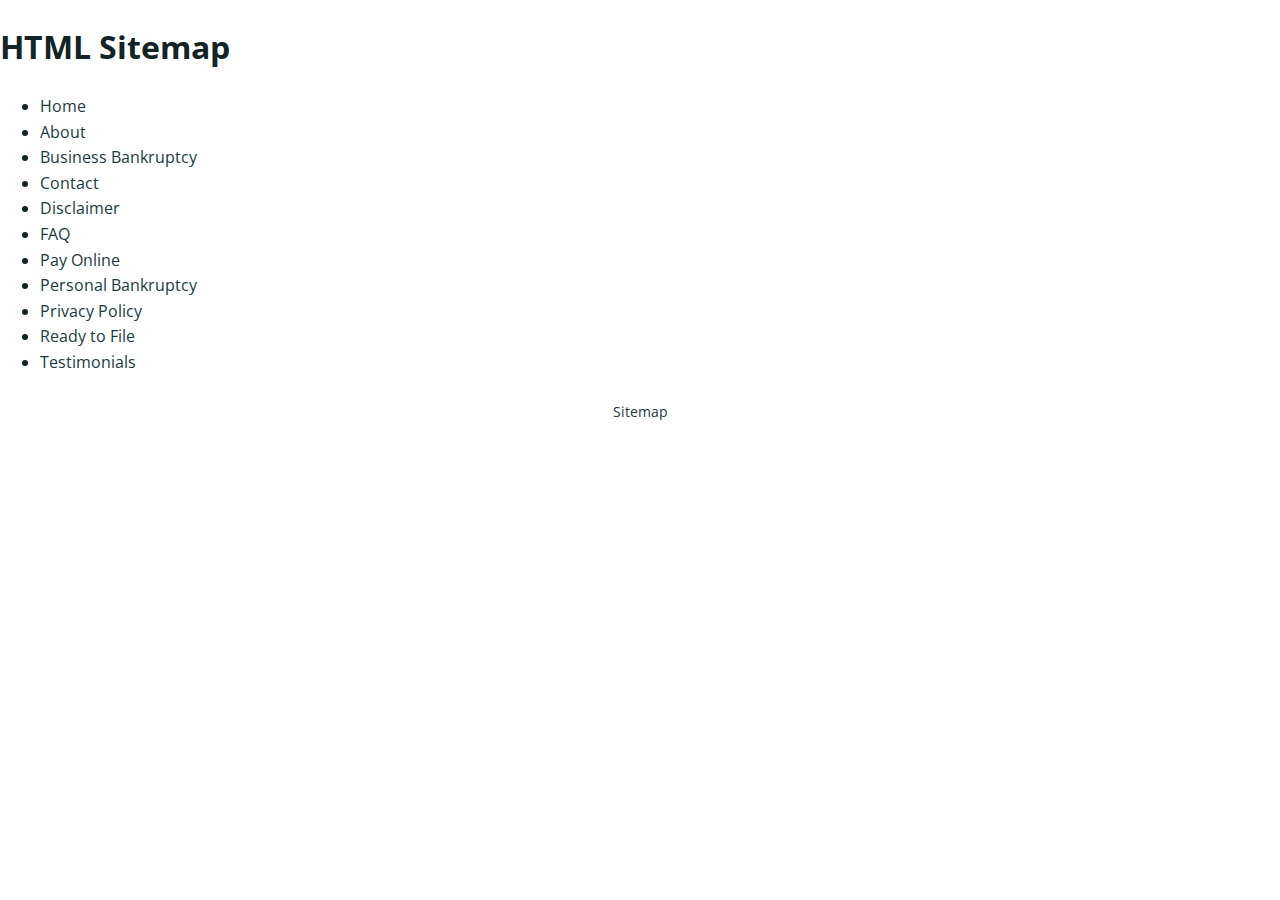
<file: sitemap.html>
<!DOCTYPE html>
<html lang="en">
<head>
  <meta charset="UTF-8" />
  <meta name="viewport" content="width=device-width, initial-scale=1.0" />
<!-- SNIPPET:FAVICONS:BEGIN -->
<link href="https://vibankruptcy.com/cdn-cgi/imagedelivery/MqlML99ManDWvfuYMb9PmQ/b0e1c617-ab4f-4cec-fcd3-069434816600/public" rel="icon" sizes="48x48" type="image/png">
<link href="https://vibankruptcy.com/cdn-cgi/imagedelivery/MqlML99ManDWvfuYMb9PmQ/b0e1c617-ab4f-4cec-fcd3-069434816600/public" rel="icon" sizes="192x192" type="image/png">
<link href="https://vibankruptcy.com/cdn-cgi/imagedelivery/MqlML99ManDWvfuYMb9PmQ/b0e1c617-ab4f-4cec-fcd3-069434816600/public" rel="icon" sizes="512x512" type="image/png">
<link href="https://vibankruptcy.com/cdn-cgi/imagedelivery/MqlML99ManDWvfuYMb9PmQ/b0e1c617-ab4f-4cec-fcd3-069434816600/public" rel="apple-touch-icon" sizes="180x180">
<!-- SNIPPET:FAVICONS:END -->
  <link rel="manifest" href="/site.webmanifest" />
  <meta property="og:image" content="https://vibankruptcy.com/cdn-cgi/imagedelivery/MqlML99ManDWvfuYMb9PmQ/992c7107-c08c-4063-70b0-7d8090b0d200/public" />
  <meta name="twitter:card" content="summary_large_image" />
  <meta name="twitter:image" content="https://vibankruptcy.com/cdn-cgi/imagedelivery/MqlML99ManDWvfuYMb9PmQ/c6c2ae93-3a0f-448b-4031-83f8886ca400/public" />
  <link rel="preconnect" href="https://vibankruptcy.com" crossorigin>
  <title>HTML Sitemap</title>
  <link rel="preconnect" href="https://fonts.googleapis.com" />
  <link rel="preconnect" href="https://fonts.gstatic.com" crossorigin />
  <link href="https://fonts.googleapis.com/css2?family=Merriweather:wght@300;400;700&family=Open+Sans:wght@300;400;600;700&display=swap" rel="stylesheet" />
  <link rel="stylesheet" href="styles.css" />
</head>
<body>
  <main>
    <h1>HTML Sitemap</h1>
    <ul>
      <li><a href="/">Home</a></li>
      <li><a href="/about.html">About</a></li>
      <li><a href="/business-bankruptcy.html">Business Bankruptcy</a></li>
      <li><a href="/contact.html">Contact</a></li>
      <li><a href="/disclaimer.html">Disclaimer</a></li>
      <li><a href="/faq.html">FAQ</a></li>
      <li><a href="/pay-online.html">Pay Online</a></li>
      <li><a href="/personal-bankruptcy.html">Personal Bankruptcy</a></li>
      <li><a href="/privacy-policy.html">Privacy Policy</a></li>
      <li><a href="/ready-to-file.html">Ready to File</a></li>
      <li><a href="/testimonials.html">Testimonials</a></li>
    </ul>
  </main>
  <!-- SNIPPET:FOOTER-SITEMAP:BEGIN -->
  <div style="text-align:center;font-size:0.9rem;margin:24px 0;">
    <a href="/sitemap.html">Sitemap</a>
  </div>
  <!-- SNIPPET:FOOTER-SITEMAP:END -->
</body>
</html>
</file>
<file: styles.css>
:root {
  --vi-1: #1b3940; /* Deep Teal */
  --vi-2: #132326; /* Midnight */
  --vi-3: #59453e; /* Brown‑Gray */
  --vi-4: #a68d85; /* Taupe */
  --vi-5: #d9c6bf; /* Shell */
  --vi-gold: #bd9e07; /* accent line */
  --vi-nav: #1c1f19; /* navigation bar */
  --vi-gray: #f4f4f4; /* utility gray */
}

body {
  margin: 0;
  font-family: "Open Sans", Arial, sans-serif;
  color: var(--vi-2);
  line-height: 1.6;
  background: #fff;
}

a {
  color: var(--vi-1);
  text-decoration: none;
}

a:hover {
  text-decoration: underline;
  color: var(--vi-2);
}

/* Background helpers */
.bg-white {
  background: #fff;
  color: var(--vi-2);
}
.bg-gray {
  background: var(--vi-gray);
  color: var(--vi-2);
}
.bg-midnight {
  background: var(--vi-2);
  color: #fff;
}

.bg-midnight a {
  color: #fff;
  text-decoration: underline;
}

.bg-midnight a:hover {
  color: var(--vi-5);
}

.section-title {
  font-family: "Merriweather", serif;
  font-size: 2rem;
  font-weight: 400;
  color: var(--vi-5);
  text-align: center;
  margin: 0 0 0.5rem;
}

.section-subtitle {
  font-size: 1.125rem;
  color: #fff;
  text-align: center;
  max-width: 700px;
  margin: 0 auto 2rem;
}

.intro-text {
  text-align: center;
  max-width: 700px;
  margin: 0 auto 2rem;
  padding: 0 1rem;
}

.intro-text h2 {
  margin-bottom: 0.5rem;
}

.intro-text p {
  margin: 0;
}

.form-group {
  margin-bottom: 0.75rem;
}

.form-submit {
  display: block;
  width: 100%;
  margin-top: 1rem;
}

.confidential-note {
  display: block;
  margin-top: 0.5rem;
  color: var(--vi-5);
  font-size: 0.875rem;
}

.map {
  margin-top: 1rem;
}
.map iframe {
  width: 100%;
  border: 0;
  height: 250px;
  border-radius: 4px;
}

/* Header */
.site-header {
  background: var(--vi-nav);
  color: #fff;
  display: flex;
  align-items: center;
  justify-content: space-between;
  padding: 0.75rem 1.25rem;
  border-bottom: 1px solid var(--vi-gold);
  box-shadow: 0 0 5px rgba(0, 0, 0, 0.1);
  max-width: 1200px;
  margin: 0 auto;
}
.site-header nav a {
  color: #fff;
  text-decoration: none;
  margin-left: 1rem;
  font-weight: 600;
  font-family: "Open Sans", Arial, sans-serif;
}
.site-header nav a:hover {
  text-decoration: underline;
}
.site-header nav .dropdown {
  position: relative;
  display: inline-block;
}
.site-header nav .dropdown-content {
  display: none;
  position: absolute;
  background: var(--vi-nav);
  padding: 0.5rem 0;
  min-width: 200px;
  z-index: 1;
}
.site-header nav .dropdown-content a {
  color: #fff;
  text-decoration: none;
  display: block;
  margin: 0;
  padding: 0.5rem 1rem;
}
.site-header nav .dropdown:hover .dropdown-content {
  display: block;
}
.logo-link img {
  height: 48px;
  width: auto;
}

/* Hero */
.hero {
  position: relative;
  height: 60vh;
  min-height: 420px;
  background: url("https://imagedelivery.net/MqlML99ManDWvfuYMb9PmQ/7281805b-ff6f-4d66-ade8-d8c4bcc2d500/public")
    center/cover no-repeat;
  display: flex;
  align-items: center;
  padding: 0 1.25rem;
}
.hero h1 {
  font-family: "Merriweather", serif;
  font-size: clamp(1.75rem, 4vw + 0.5rem, 3rem);
  font-weight: 400;
  color: #c8b27f;
  margin: 0;
  text-transform: uppercase;
  line-height: 1.2;
}

.hero-content {
  max-width: 700px;
  margin: 0 auto;
  text-align: center;
}

.hero-content p {
  margin-top: 0.5rem;
  font-size: 1.125rem;
  color: #fff;
}

.hero-about {
  background: var(--vi-1);
}
.hero-personal {
  background: var(--vi-2);
}
.hero-business {
  background: var(--vi-3);
}
.hero-testimonials {
  background: var(--vi-1);
}
.hero-faq {
  background: var(--vi-2);
}
.hero-contact {
  background: var(--vi-3);
}
.hero-pay {
  background: var(--vi-1);
}
.hero-ready {
  background: var(--vi-2);
}

.hero.hero-about,
.hero.hero-personal,
.hero.hero-business,
.hero.hero-testimonials,
.hero.hero-faq,
.hero.hero-contact,
.hero.hero-pay,
.hero.hero-ready {
  height: 45vh;
  min-height: 300px;
}

/* Section base */
section {
  padding: 4rem 2rem;
}

section > * {
  max-width: 1200px;
  margin-left: auto;
  margin-right: auto;
}

.hero {
  padding: 0 1.25rem;
}

h2 {
  font-family: "Merriweather", serif;
  font-weight: 700;
  margin-top: 0;
  font-size: 2rem;
  color: var(--vi-1);
  text-align: center;
}

/* About */
.about-wrapper {
  display: flex;
  flex-direction: column;
  align-items: center;
  gap: 1.5rem;
  max-width: 1000px;
  margin: 0 auto;
}
.about-wrapper img {
  width: 100%;
  max-width: 320px;
  border-radius: 8px;
}
.about-text {
  text-align: center;
}
.about-heading {
  font-family: "Merriweather", serif;
  font-size: 1.5rem;
  color: var(--vi-1);
  margin-top: 0;
}
@media (min-width: 768px) {
  .about-wrapper {
    flex-direction: row;
    align-items: flex-start;
    text-align: left;
  }
  .about-text {
    text-align: left;
  }
}

.services {
  display: grid;
  gap: 2rem;
  max-width: 1100px;
  margin: 0 auto;
  grid-template-columns: repeat(auto-fit, minmax(280px, 1fr));
}
.service-card {
  background: #fff;
  padding: 1.5rem;
  border-radius: 6px;
  box-shadow: 0 2px 6px rgba(0, 0, 0, 0.05);
  color: var(--vi-2);
}
.service-card h3 {
  margin-top: 0;
  font-family: "Merriweather", serif;
  font-size: 1.25rem;
  color: var(--vi-1);
}

.why-list {
  list-style: none;
  padding: 0;
  margin: 0 auto;
  max-width: 600px;
  color: var(--vi-2);
}
.why-list li {
  margin-bottom: 0.75rem;
  padding-left: 1.5rem;
  position: relative;
}
.why-list li:before {
  content: "✔";
  position: absolute;
  left: 0;
  color: var(--vi-gold);
}

/* About */
.about-wrapper {
  display: flex;
  flex-direction: column;
  align-items: center;
  gap: 2rem;
  max-width: 900px;
  margin: 0 auto;
}
.about-photo {
  width: 100%;
  max-width: 240px;
  border-radius: 6px;
}
.about-text {
  text-align: left;
}
.about-heading {
  font-family: "Merriweather", serif;
  font-size: 1.5rem;
  color: var(--vi-1);
  margin-top: 0;
}
@media (min-width: 768px) {
  .about-wrapper {
    flex-direction: row;
    align-items: flex-start;
  }
  .about-text {
    flex: 1;
  }
}

/* Testimonials */
.testimonials {
  max-width: 900px;
  margin: 0 auto;
  display: grid;
  gap: 1.5rem;
}
.more-link {
  text-align: center;
  grid-column: 1 / -1;
}
.more-link a {
  color: var(--vi-1);
  text-decoration: underline;
}
blockquote {
  position: relative;
  margin: 0;
  padding: 1.5rem 1.75rem 1.5rem 3rem;
  background: var(--vi-1);
  border-left: 4px solid var(--vi-gold);
  font-style: italic;
  color: #fff;
  border-radius: 4px;
  box-shadow: 0 2px 4px rgba(0, 0, 0, 0.1);
}
blockquote::before {
  content: "\201C";
  position: absolute;
  left: 1rem;
  top: 0.5rem;
  font-size: 2rem;
  color: var(--vi-gold);
  font-family: "Merriweather", serif;
}
blockquote cite {
  display: block;
  margin-top: 0.75rem;
  font-style: normal;
  font-weight: 600;
  color: var(--vi-5);
}

/* CTA */
.cta {
  text-align: center;
}
.btn {
  display: inline-block;
  background: var(--vi-1);
  color: #fff;
  padding: 0.75rem 1.5rem;
  border-radius: 4px;
  text-decoration: none;
  font-weight: 600;
  margin-top: 1rem;
  border: none;
  cursor: pointer;
}

.btn:hover {
  background: var(--vi-2);
}

#menu-toggle {
  display: none;
}

/* Pay Online link adjustments */
.header-pay-link {
  margin-left: 1rem;
  margin-top: 0;
  padding: 0.5rem 1rem;
}

/* Contact */
.contact-grid {
  display: grid;
  gap: 2rem;
  max-width: 1000px;
  margin: 0 auto;
  grid-template-columns: repeat(auto-fit, minmax(260px, 1fr));
}
.contact-grid label {
  display: block;
  margin-bottom: 0.25rem;
  font-weight: 600;
}
.contact-grid input,
.contact-grid textarea {
  width: 100%;
  padding: 0.5rem;
  border: 1px solid var(--vi-4);
  border-radius: 4px;
  font-family: inherit;
}
.contact-grid textarea {
  min-height: 120px;
}

/* Footer */
footer {
  background: var(--vi-1);
  color: #fff;
  padding: 2rem 1.25rem;
  font-size: 0.875rem;
  text-align: center;
  box-shadow: 0 0 5px rgba(0, 0, 0, 0.1);
  max-width: 1200px;
  margin: 0 auto;
}
footer a {
  color: #fff;
  text-decoration: underline;
}

@media (max-width: 768px) {
  .site-header {
    flex-wrap: wrap;
  }
  .site-header nav {
    display: none;
    flex-direction: column;
    text-align: center;
    width: 100%;
  }
  .site-header nav.open {
    display: flex;
  }
  .site-header nav .dropdown:hover .dropdown-content {
    display: none;
  }
  .site-header nav.open .dropdown-content {
    display: block;
    position: static;
  }
  #menu-toggle {
    display: block;
    margin-left: auto;
  }
}

/* FAQ */
.faq-list {
  max-width: 800px;
  margin: 0 auto;
}
.faq-list details {
  border-bottom: 1px solid var(--vi-4);
  padding: 1rem 0;
}
.faq-list details:last-of-type {
  border-bottom: none;
}
.faq-list summary {
  font-family: "Merriweather", serif;
  font-weight: 600;
  color: var(--vi-1);
  cursor: pointer;
  position: relative;
  padding-right: 1.5rem;
}
.faq-list summary::-webkit-details-marker {
  display: none;
}
.faq-list summary::after {
  content: "+";
  position: absolute;
  right: 0;
  top: 0;
  color: var(--vi-gold);
}
.faq-list details[open] summary::after {
  content: "-";
}
.faq-list p {
  margin: 0.5rem 0 0;
}
.testimonial-intro {
  text-align: center;
  max-width: 700px;
  margin: 0 auto 2rem;
}

@media (min-width: 768px) {
  .testimonials {
    grid-template-columns: repeat(2, 1fr);
  }
}
</file>
